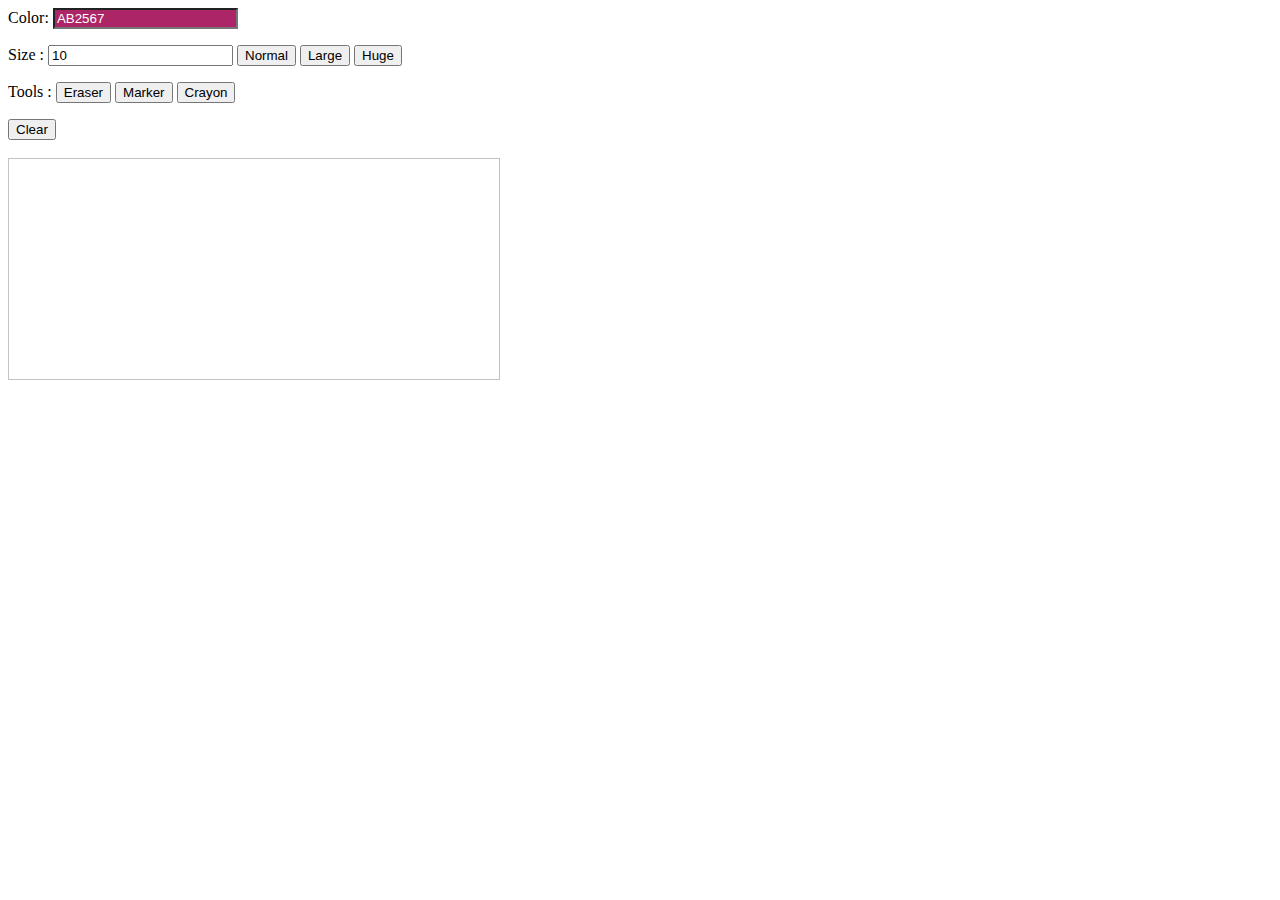
<file: resources/views/canvas/index.html>
<html>
	<head>
		<script src="jscolor.js"></script>
		<script src="jquery-1.12.2.min.js"></script>
	</head>
	<body>
		<img id="crayons" src="crayontexture.png" hidden> 
		<p>
		Color: <input id="color" class="jscolor" value="ab2567">
		</p>
		<p>
		Size   	:	
		<input id="size" value="10"> 
		<button id="a">Normal</button> 
		<button id="b">Large</button> 
		<button id="c">Huge</button>
		</p>
		<p>
		Tools	:
		<button id="A">Eraser</button> 
		<button id="B">Marker</button> 
		<button id="C">Crayon</button> 
		</p>
		<button id="clear">Clear</button><br/><br/>
		<canvas id="paint" width="490" height="220" style="border:1px solid #c3c3c3;"></canvas>
		<script src ="canvas.js"> </script>
	</body>
</html>
</file>
